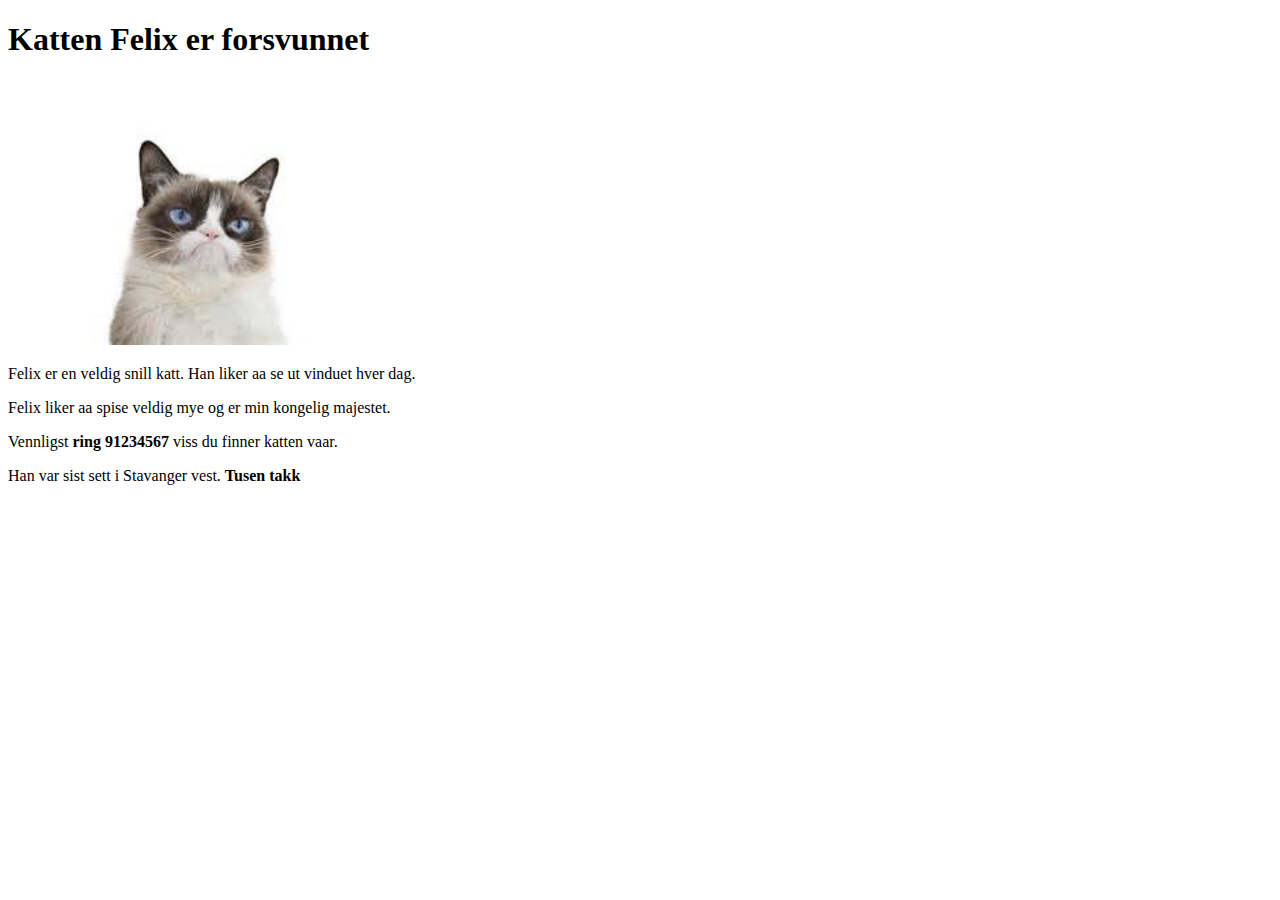
<file: Nybegynner/Felix-2/index.html>
<!DOCTYPE html>
<html>

  <head>
  </head>

  <body>
    <h1> Katten Felix er forsvunnet </h1> <img src="bilde.jpg" alt="Felix" width="400">
    <p>Felix er en veldig snill katt. Han liker aa se ut vinduet hver dag.
    <p> Felix liker aa spise veldig mye og er min kongelig majestet.
    <p> Vennligst <strong>ring 91234567</strong> viss du finner katten vaar.
    <p> Han var sist sett i Stavanger vest. <strong>Tusen takk</strong>
<!-- nettsiden registrerte ikke "Å", så jeg skrev aa istedet -->
</body>
</html>
</file>
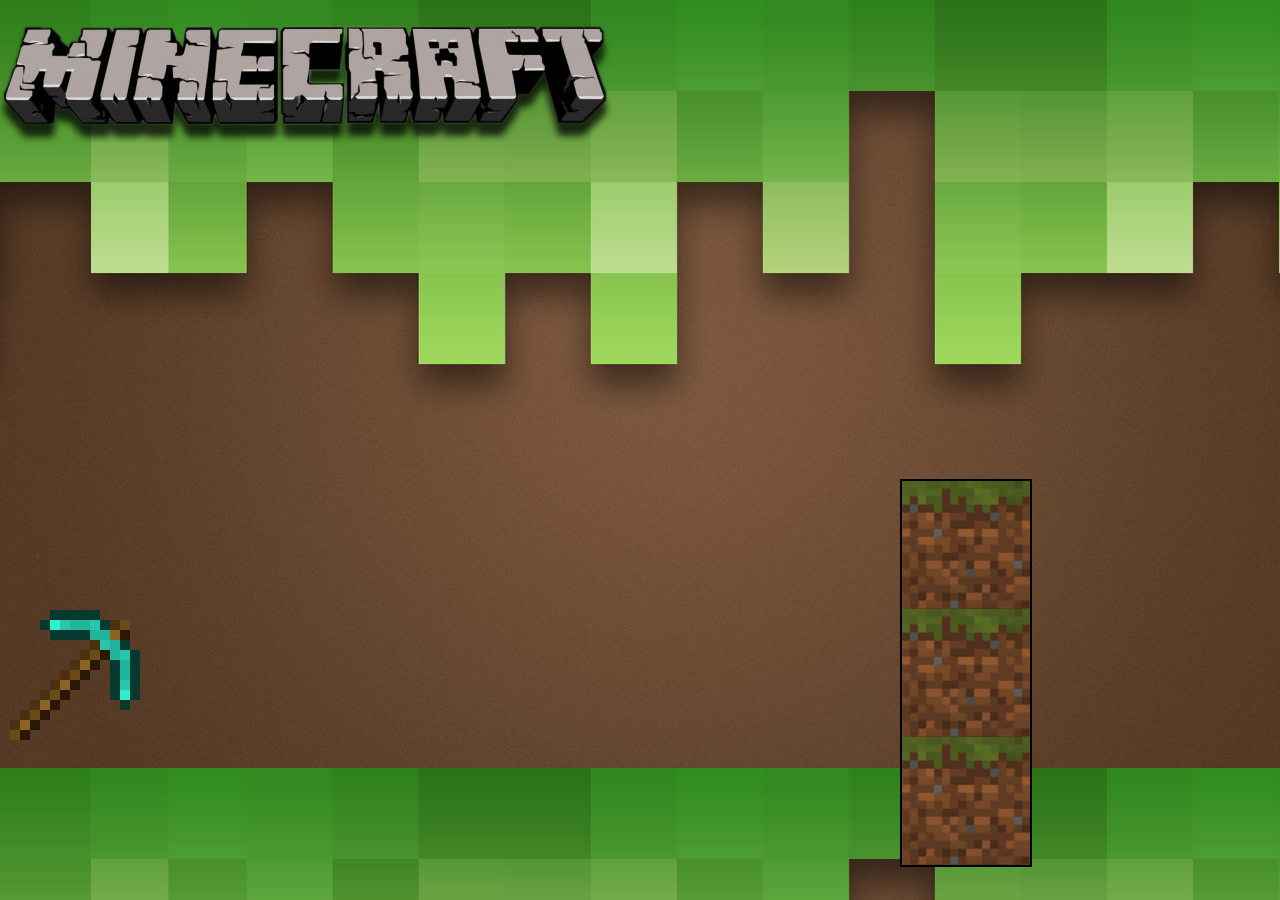
<file: Nybegynner/CSS animation/minecraft_animasjon/index.html>
<!DOCTYPE html>
<html>
<head>
<style>

    body{
        margin: 0 auto;
        background-image: url("bakgrunn.png");
        width: 1365px;
        height: 768px;

    }

    #pickaxe {
        background-image: url("pickaxe.png");
        z-index: 1;
        width: 150px;
        height: 150px;
        position: absolute;
        bottom: 150px;
        left: 0;
    }
    
    #minecraft{
        background-image: url("minecraft.png");
        z-index: 1;
        width: 616px;
        height: 154px;
        position: absolute;
        left: 0;
    }
    
    #block{
        background-image: url("block.png");
        z-index: 1;
        width: 128px;
        height: 384px;
        position: absolute;
        left: 900px;
        bottom: 33px;
        border: #000 2px solid;
    }

    
</style>
</head>
<body>

<div id="pickaxe"></div>
<div id="minecraft"></div>
<div id="block"></div>


</body>
</html>
</file>
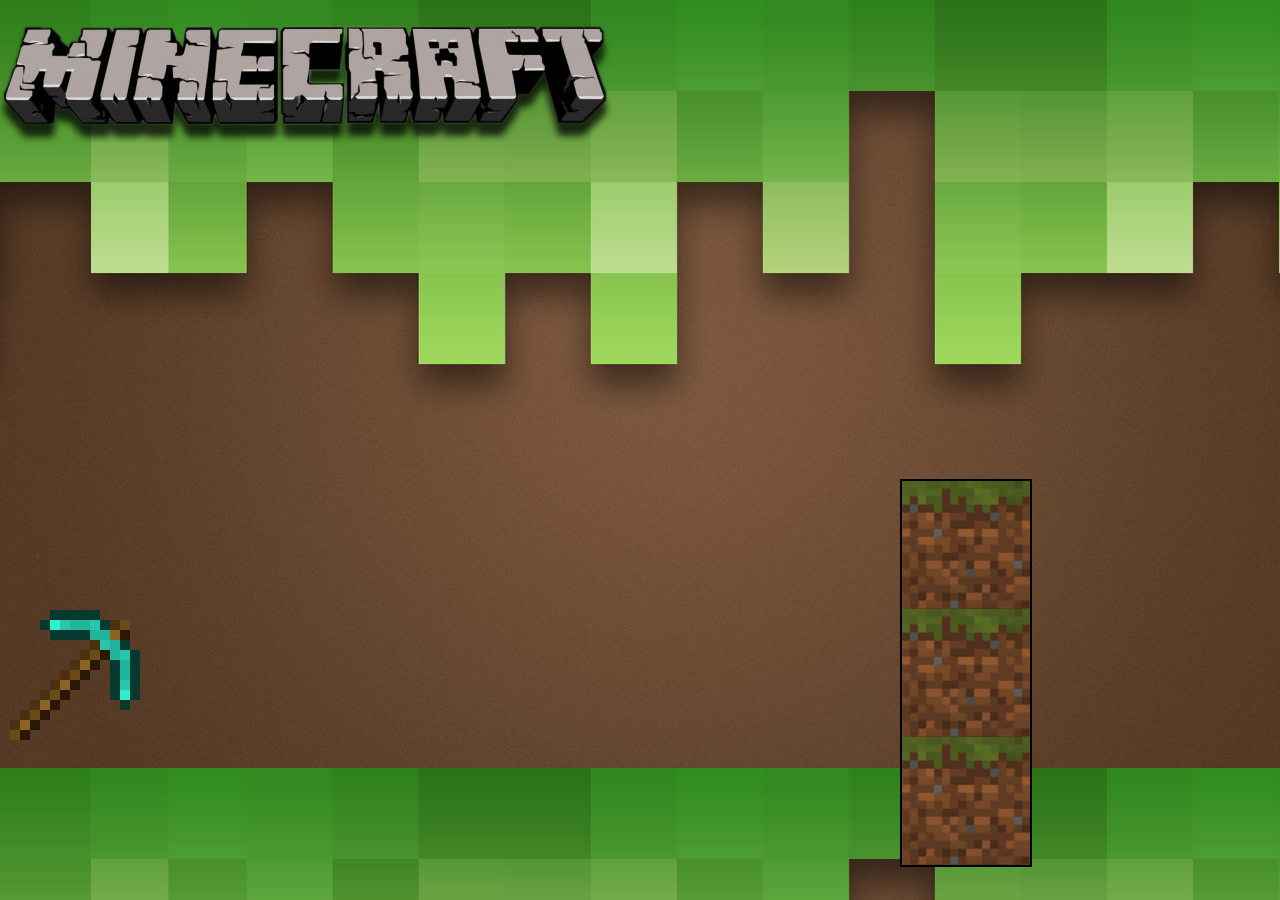
<file: Nybegynner/CSS animation/CSS animation steg4.html>
<!DOCTYPE html>
<html>
<head>
<style>

    body{
        margin: 0 auto;
        background-image: url("bakgrunn.png");
        width: 1365px;
        height: 768px;

    }

    #pickaxe {
        background-image: url("pickaxe.png");
        z-index: 1;
        width: 150px;
        height: 150px;
        position: absolute;
        animation-delay: 0s;
	   animation-name: move-pickaxe;
	   animation-duration: 2s;
	   animation-iteration-count: ;
	   animation-direction: alternate;
animation-timing-function: linear;
animation-fill-mode: forwards;
        bottom: 150px;
        left: 0;
    }
    
    #minecraft{
        background-image: url("minecraft.png");
animation-name: move-logo;
animation-delay: 2s;
animation-duration: 2s;
animation-fill-mode: forwards;
        z-index: 1;
        width: 616px;
        height: 154px;
        position: absolute;
        left: 0;
    }
    
    #block{
        background-image: url("block.png");
        z-index: 1;
        width: 128px;
        height: 384px;
        position: absolute;
        left: 900px;
        bottom: 33px;
        border: #000 2px solid;
    }

   @keyframes move-pickaxe { 0% { left: -200px; } 100% { left: 
772px; transform: rotate(720deg); } } 


@keyframes move-logo { 0% { left -200px; } 100% { left: 500px; 
} }


</style>
</head>
<body>

<div id="pickaxe"></div>
<div id="minecraft"></div>
<div id="block"></div>


</body>
</html>
</file>
